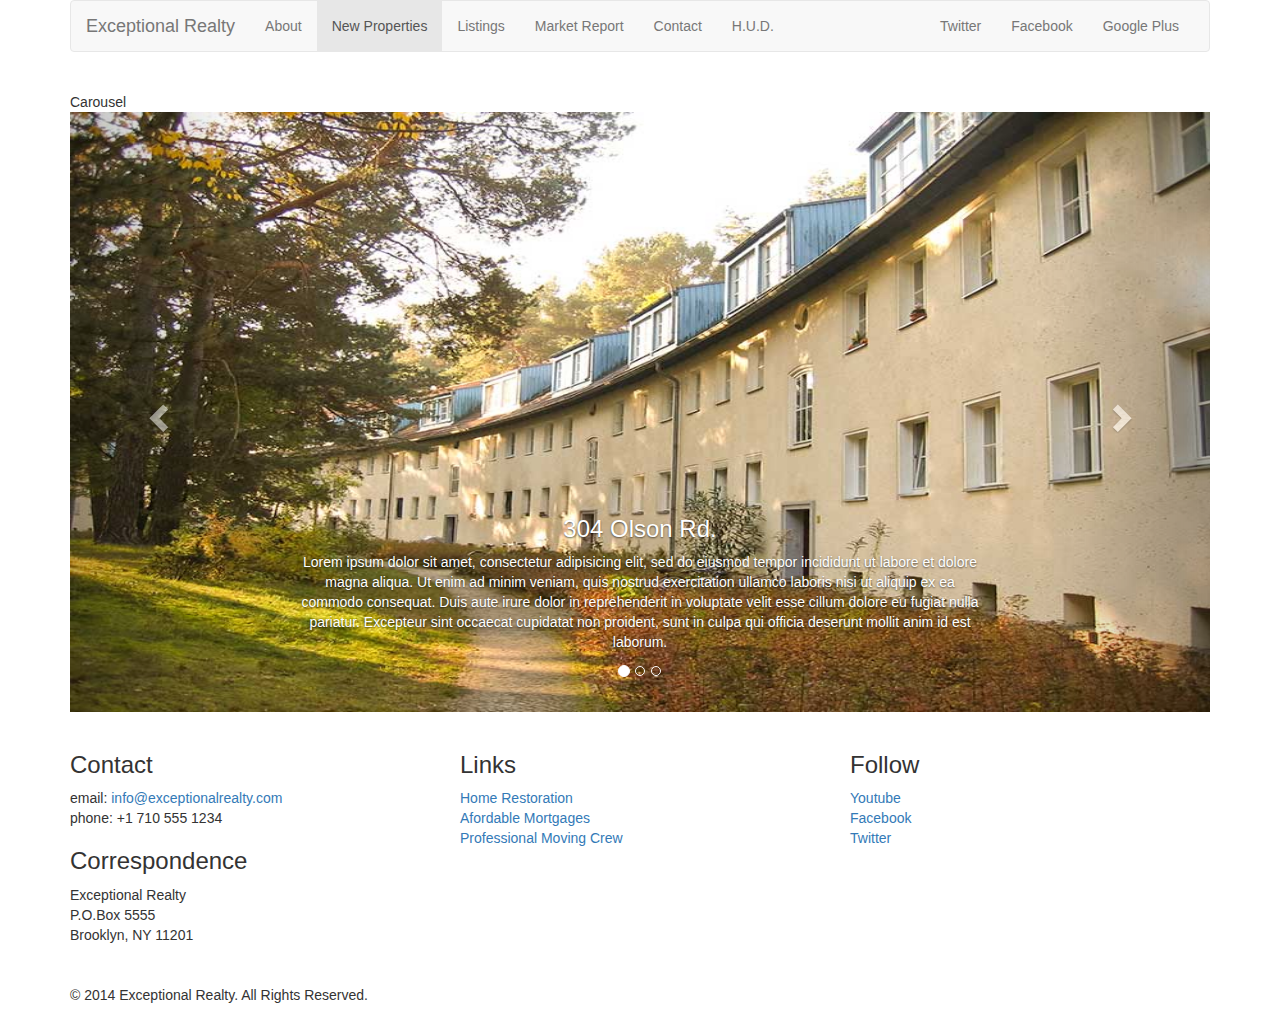
<file: new-properties.html>
<!DOCTYPE html>
<html lang="en">
  <head>
    <meta charset="utf-8">
    <meta http-equiv="X-UA-Compatible" content="IE=edge">
    <meta name="viewport" content="width=device-width, initial-scale=1">
    <!-- The above 3 meta tags *must* come first in the head; any other head content must come *after* these tags -->
    <title>Exceptional Realty Group- Luxury Homes - About</title>

    <!-- Bootstrap -->
    <link href="css/bootstrap.min.css" rel="stylesheet">

    <!-- Custom Style -->

    <link rel="stylesheet" type="text/css" href="css/style.css">

    <!-- HTML5 shim and Respond.js for IE8 support of HTML5 elements and media queries -->
    <!-- WARNING: Respond.js doesn't work if you view the page via file:// -->
    <!--[if lt IE 9]>
      <script src="https://oss.maxcdn.com/html5shiv/3.7.2/html5shiv.min.js"></script>
      <script src="https://oss.maxcdn.com/respond/1.4.2/respond.min.js"></script>
    <![endif]-->
  </head>
  <body>
    
    <div class="container">

      <div class="row">
        <div class="col-sm-12">
          <nav class="navbar navbar-default">
            <div class="container-fluid">
              <!-- Brand and toggle get grouped for better mobile display -->
              <div class="navbar-header">
                <button type="button" class="navbar-toggle collapsed" data-toggle="collapse" data-target="#bs-example-navbar-collapse-1" aria-expanded="false">
                  <span class="sr-only">Toggle navigation</span>
                  <span class="icon-bar"></span>
                  <span class="icon-bar"></span>
                  <span class="icon-bar"></span>
                </button>
                <a class="navbar-brand" href="#">Exceptional Realty</a>
              </div>

              <!-- Collect the nav links, forms, and other content for toggling -->
              <div class="collapse navbar-collapse" id="bs-example-navbar-collapse-1">
                <!-- main nav links -->
                <ul class="nav navbar-nav">
                  <li><a href="index.html">About</a></li>
                  <li class="active"><a href="new-properties.html">New Properties</a></li>
                  <li><a href="#">Listings</a></li> 
                  <li><a href="#">Market Report</a></li> 
                  <li><a href="#">Contact</a></li> 
                  <li><a href="#" target="_blank">H.U.D.</a></li>            
                </ul>
                <!-- social nav links -->
                <ul class="nav navbar-nav navbar-right">
                  <li><a class="twit" href="#" title="Twitter">Twitter</a></li>
                  <li><a class="fbook" href="#" title="Facebook">Facebook</a></li>
                  <li><a class="gplus" href="#" title="Google Plus">Google Plus</a></li>        
                </ul>
              </div><!-- /.navbar-collapse -->
            </div><!-- /.container-fluid -->
          </nav>
        </div>
      </div>

      <div class="row">
        <div class="col-xs-12">
          Carousel
          <!-- Image Carousel -->
          <div id="carousel-example-generic" class="carousel slide" data-ride="carousel">
            <!-- Indicators -->
            <ol class="carousel-indicators">
              <li data-target="#carousel-example-generic" data-slide-to="0" class="active"></li>
              <li data-target="#carousel-example-generic" data-slide-to="1"></li>
              <li data-target="#carousel-example-generic" data-slide-to="2"></li>
            </ol>

            <!-- Wrapper for slides -->
            <div class="carousel-inner" role="listbox">

              <div class="item active">
                <img src="images/new-1.jpg" alt="304 Olson Rd.">
                <div class="carousel-caption">
                  <h3>304 Olson Rd.</h3>
                  <p>Lorem ipsum dolor sit amet, consectetur adipisicing elit, sed do eiusmod
                  tempor incididunt ut labore et dolore magna aliqua. Ut enim ad minim veniam,
                  quis nostrud exercitation ullamco laboris nisi ut aliquip ex ea commodo
                  consequat. Duis aute irure dolor in reprehenderit in voluptate velit esse
                  cillum dolore eu fugiat nulla pariatur. Excepteur sint occaecat cupidatat non
                  proident, sunt in culpa qui officia deserunt mollit anim id est laborum.</p>
                </div>
              </div>

              <div class="item">
                <img src="images/new-2.jpg" alt="9872 Freemont Dr.">
                <div class="carousel-caption">
                  <h3>9872 Freemont Dr.</h3>
                  <p>Lorem ipsum dolor sit amet, consectetur adipisicing elit, sed do eiusmod
                  tempor incididunt ut labore et dolore magna aliqua. Ut enim ad minim veniam,
                  quis nostrud exercitation ullamco laboris nisi ut aliquip ex ea commodo
                  consequat. Duis aute irure dolor in reprehenderit in voluptate velit esse
                  cillum dolore eu fugiat nulla pariatur. Excepteur sint occaecat cupidatat non
                  proident, sunt in culpa qui officia deserunt mollit anim id est laborum.</p>
                </div>
              </div>

            </div>

            <!-- Controls -->
            <a class="left carousel-control" href="#carousel-example-generic" role="button" data-slide="prev">
              <span class="glyphicon glyphicon-chevron-left" aria-hidden="true"></span>
              <span class="sr-only">Previous</span>
            </a>
            <a class="right carousel-control" href="#carousel-example-generic" role="button" data-slide="next">
              <span class="glyphicon glyphicon-chevron-right" aria-hidden="true"></span>
              <span class="sr-only">Next</span>
            </a>
          </div>

        </div><!-- .col-xs-12 -->
      </div><!-- .row -->

              <div class="row">
          <div class="col-sm-4">
            <h3>Contact</h3>
            <p>
              email: <a href="mailto:info@exceptionalrealty.com">info@exceptionalrealty.com</a><br>
              phone: +1 710 555 1234
            </p>
            <h3>Correspondence</h3>
            <address>
              Exceptional Realty<br>
              P.O.Box 5555<br>
              Brooklyn, NY 11201
            </address>
          </div>
          <div class="col-sm-4">
            <h3>Links</h3>
            <p>
              <a href="#" target="_blank">Home Restoration</a><br>
              <a href="#" target="_blank">Afordable Mortgages</a><br>
              <a href="#" target="_blank">Professional Moving Crew</a>
            </p>
          </div>
          <div class="col-sm-4">
            <h3>Follow</h3>
            <p>
              <a href="#" target="_blank">Youtube</a><br>
              <a href="#" target="_blank">Facebook</a><br>
              <a href="#" target="_blank">Twitter</a>
            </p>
          </div>
        </div>

        <div class="row">
          <div class="col-sm-12">
           &copy; 2014 Exceptional Realty. All Rights Reserved.
          </div>
        </div>

    </div><!-- .container -->

    <!-- jQuery (necessary for Bootstrap's JavaScript plugins) -->
    <script src="https://ajax.googleapis.com/ajax/libs/jquery/1.11.3/jquery.min.js"></script>
    <!-- Include all compiled plugins (below), or include individual files as needed -->
    <script src="js/bootstrap.min.js"></script>
  </body>
</html>
</file>
<file: css/style.css>
/*/////// MEDIA ////////*/

img, video, audio, iframe, table, form {
  width: 100%; /* IE */
  max-width: 100%; /* FF, Safari, Chrome */
}

/*/////// LAYOUT STYLES ////////*/

.row {
	margin-bottom: 20px;
}

/*/////// CAROUSEL STYLES ////////*/

#carousel-example-generic .item img {
	height: auto;
}

.carousel-caption p {
	display: none;
}

@media only screen and (min-width: 768px) {
	#carousel-example-generic .item img {
	height: 384px;
	}
}

@media only screen and (min-width: 992px) {
	#carousel-example-generic .item img {
	height: 496px;
	}
	.carousel-caption p {
	display: block;
	}
}

@media only screen and (min-width: 1200px) {
	#carousel-example-generic .item img {
	height: 600px;
	}	
}
</file>
